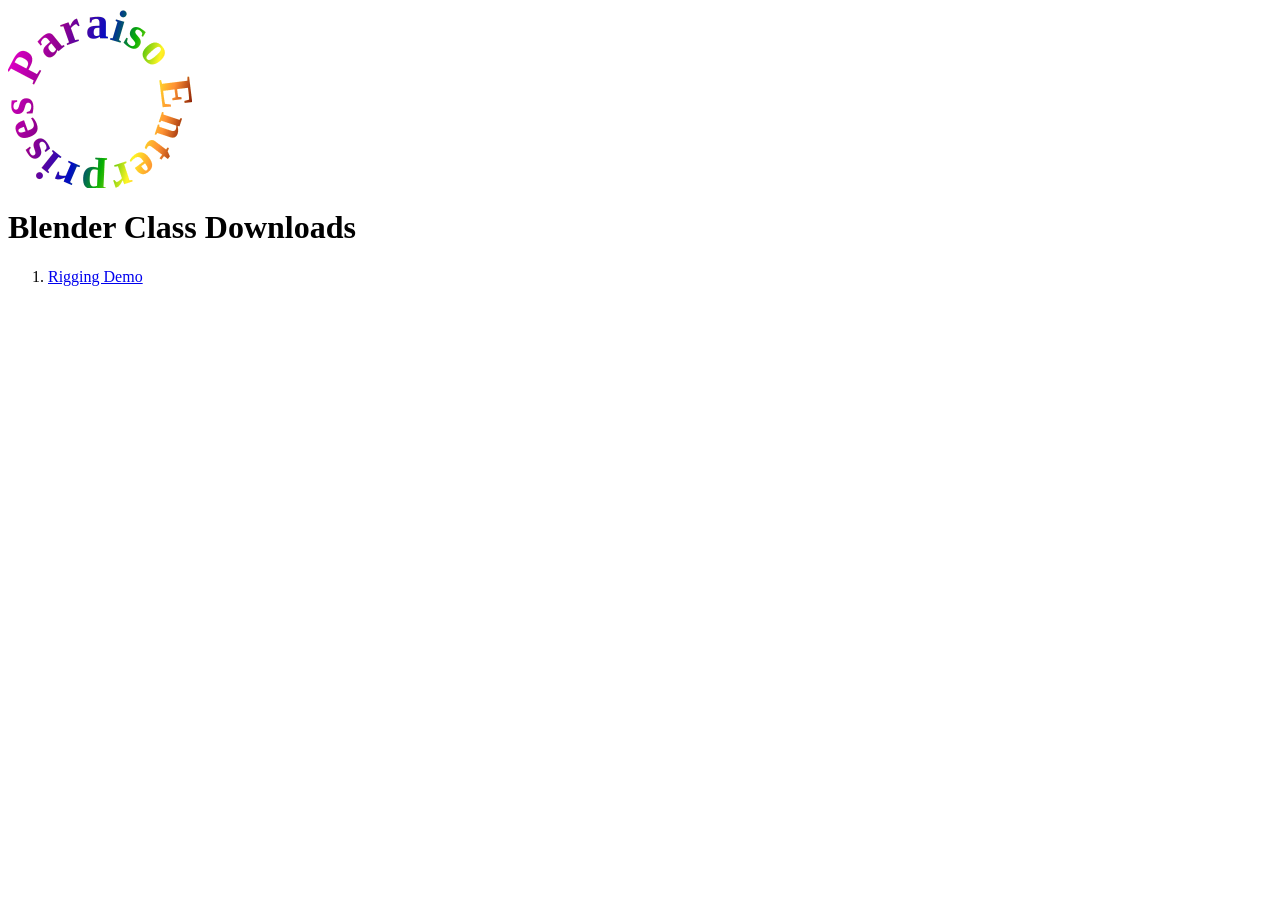
<file: index.html>
<!doctype html public "-//IETF//DTD HTML//EN//2.0">
<html>
<head>
<meta name="description" content="Blender Downloads">
<meta name="keywords" content="art,paraiso,blender">
<meta http-equiv="Content-Type" content="text/html; charset=iso-8859-1">
<meta name="viewport" content="width=device-width, initial-scale=1"/>
<link rel="shortcut icon" href="images/Paraiso Enterprises Logo.svg"/> 
<link rel="stylesheet" href="index.css"/>
<title>Paraiso Enterprises Home</title>
</head>
<body>
<img id="logo" src="images/Paraiso Enterprises Logo.svg"/>
<h1>Blender Class Downloads</h1>
<ol> 
    <li><a href="downloads/Rigging_Demo.pdf" target="_blank">Rigging Demo</a></li>
</ol>
</body>
</html>
</file>
<file: index.css>
:root {
    color-scheme: light dark;
}

#logo {
    max-height: 20vh;
}
</file>
